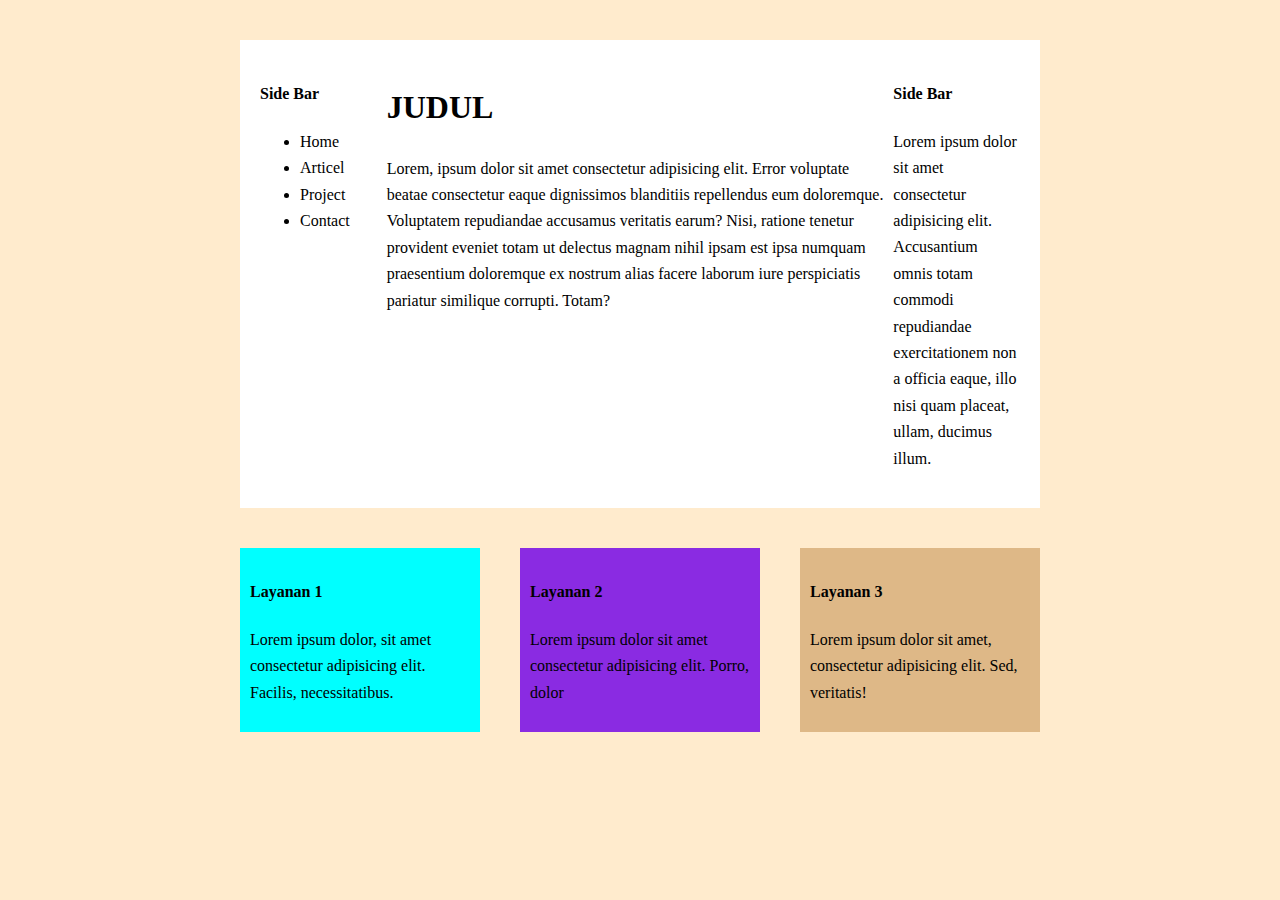
<file: LATIHAN/index.html>
<!DOCTYPE html>
<html lang="en">
<head>
    <meta charset="UTF-8">
    <meta name="viewport" content="width=device-width, initial-scale=1.0">
    <link rel="stylesheet" href="style.css">
    <title>Document</title>
</head>
<body>

    <div class="container-utama">
        <div class="articel satu">
            <h1>JUDUL</h1>
            <p>
                Lorem, ipsum dolor sit amet consectetur adipisicing elit. Error voluptate beatae consectetur eaque dignissimos blanditiis repellendus eum doloremque. Voluptatem repudiandae accusamus veritatis earum? Nisi, ratione tenetur provident eveniet totam ut delectus magnam nihil ipsam est ipsa numquam praesentium doloremque ex nostrum alias facere laborum iure perspiciatis pariatur similique corrupti. Totam?
            </p>
        </div>
        <div class="articel dua">
            <h4>Side Bar</h4>
            <ul>
                <li>Home</li>
                <li>Articel</li>
                <li>Project</li>
                <li>Contact</li>
            </ul>
        </div>
        <div class="articel tiga">
            <h4>Side Bar</h4>
            <p>
                Lorem ipsum dolor sit amet consectetur adipisicing elit. Accusantium omnis totam commodi repudiandae exercitationem non a officia eaque, illo nisi quam placeat, ullam, ducimus illum.
            </p>
        </div>
    </div>

    <div class="container-dua">

        <div class="layanan satu">
            <h4>Layanan 1</h4>
            <p>Lorem ipsum dolor, sit amet consectetur adipisicing elit. Facilis, necessitatibus.</p>
        </div>
        <div class="layanan dua">
            <h4>Layanan 2</h4>
            <p>Lorem ipsum dolor sit amet consectetur adipisicing elit. Porro, dolor</p>
        </div>
        <div class="layanan tiga">
            <h4>Layanan 3</h4>
            <p>Lorem ipsum dolor sit amet, consectetur adipisicing elit. Sed, veritatis!</p>
        </div>

    </div>
    
</body>
</html>
</file>
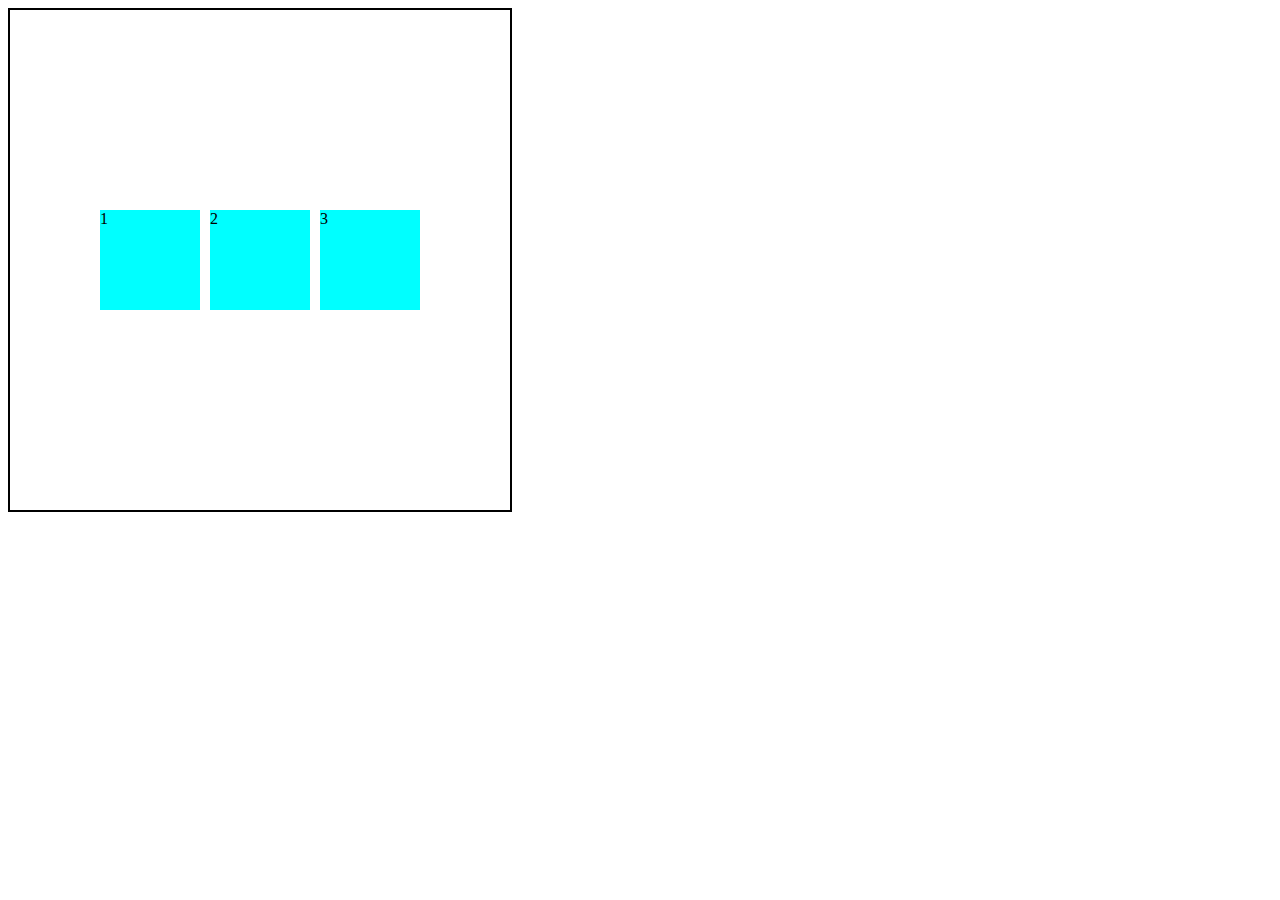
<file: FLEXBOX/flex.html>
<!DOCTYPE html>
<html lang="en">
<head>
    <meta charset="UTF-8">
    <meta name="viewport" content="width=device-width, initial-scale=1.0">
    <title>Document</title>
    <link rel="stylesheet" href="style.css">
</head>
<body>

    <div class="container">

        <div class="satu">1</div>
        <div class="dua">2</div>
        <div class="tiga">3</div>

    </div>
    
</body>
</html>
</file>
<file: LATIHAN/style.css>
html body{
    padding: 0;
    margin: 0;
}

body{
    background-color: blanchedalmond;
    line-height: 1.65;
    padding-bottom: 1000px;
}

.container-utama{
    background-color: white;
    max-width:  800px;
    margin: 40px auto;
    padding: 20px;
    box-sizing: border-box;
    display: flex;
}

.articel.satu{
    flex: 4;
    order: 2;
}

.articel.dua{

    flex: 1;
    order: 1;
}

.articel.tiga{
    flex: 1;
    order: 3;
}

.container-dua{
    margin: 20px auto;
    justify-content: space-between;
}

.layanan{
    padding: 10px;
    box-sizing: border-box;
}

.layanan.satu{
    background-color: aqua;
}

.layanan.dua{
    background-color: blueviolet;
}

.layanan.tiga{
    background-color: burlywood;
}

@media screen and (min-width : 700px) {
    .container-dua{
        display: flex;
        max-width: 800px;
    }

    .layanan{
        width: 30%;
    }
    
}
</file>
<file: FLEXBOX/style.css>
.container{
    border: 2px solid black;
    width: 500px;
    height: 500px;
    display: flex;
    justify-content: center;
    align-items: center;
}

.container div{
    background-color: aqua;
    margin: 5px;
    width: 100px;
    height: 100px;
}
</file>
